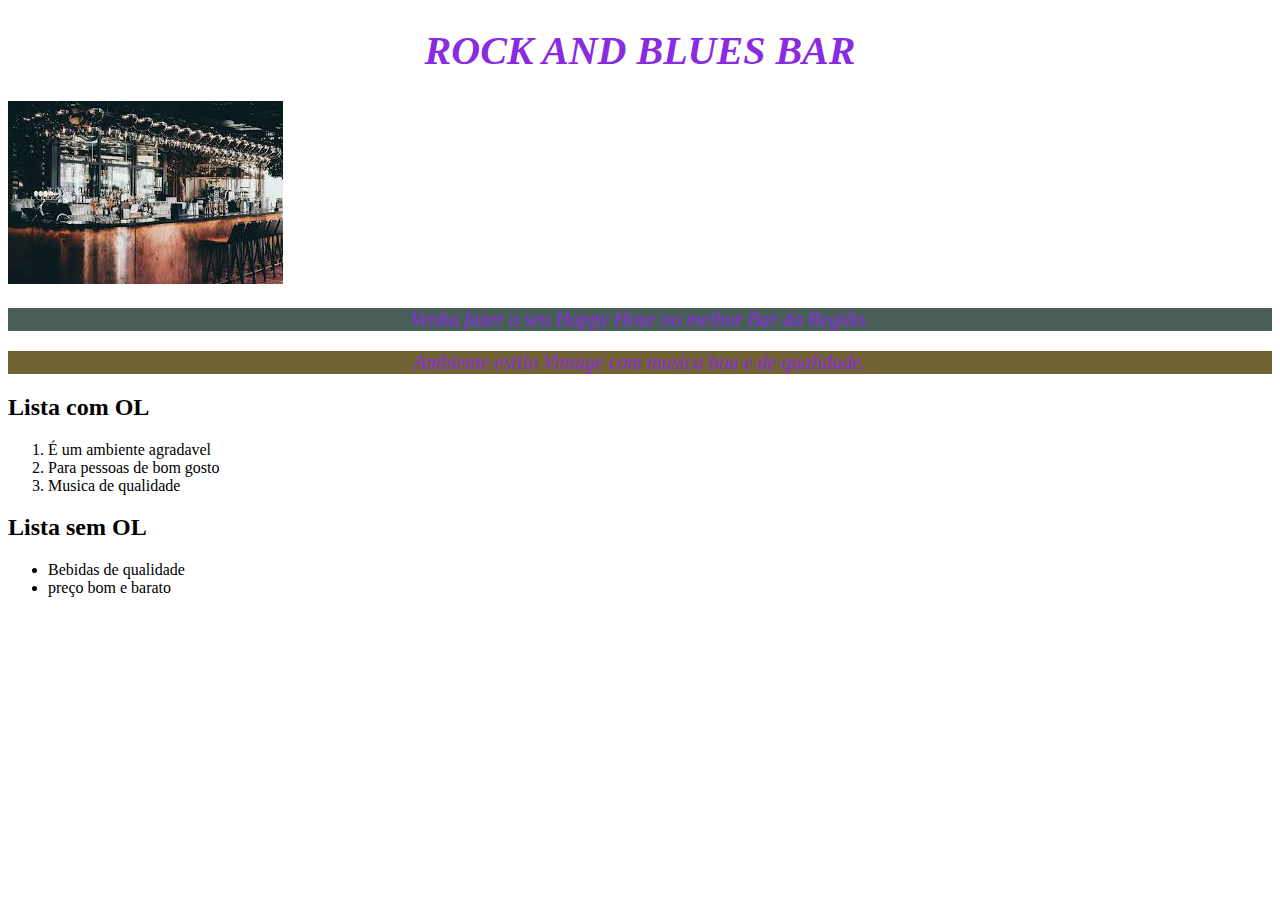
<file: index.html>
<!DOCTYPE html>
<html lang="en">
<head>
    <meta charset="UTF-8">
     <link rel="stylesheet" href="style.css"/>

    <meta name="viewport" content="width=device-width, initial-scale=1.0">
    <title>Formadores</title>
</head>
<body>
    <h1 class="destaques">ROCK AND BLUES BAR</h1>
    
    <img src="barairton.jpg" alt="aqui é uma foto de bodega"/>

    <section id="texto">

        <div id="texto1" >
    <p class="destaques">Venha fazer o seu  Happy Hour no melhor Bar da Região.</p>
    </div>
 
    <div id="texto2">
    <p class="destaques"">Ambiente  estilo Vintage com  musica boa e de qualidade.</p>
    </div>
    </section>

<section id="Listas">
<h2> Lista com OL</h2>
<ol>
    <li>É um ambiente agradavel</li>
    <li>Para pessoas de bom gosto </li>
    <li>Musica de qualidade </li>
</ol>
<h2> Lista sem OL</h2>
<ul>
    <li>Bebidas de qualidade</li>
    <li>preço bom e barato</li>
</ul>
</section>

</body>
</html>
</file>
<file: style.css>
p{
    color:aqua;
        font-size: 20px;
        text-align: center;
}

h1{
    color:brown;
    text-align: center;
    font-size: 40px;
    font-style: italic;
}

#texto1{
    color:rgb(64,224,208);
    background-color:#495E57;
     
}
#texto2{
    color:rgb(0,250,154) ;
    background-color:#706233 ;
}
.destaques {
    color:rgb(138,43,226);
    font-size: 35;
    font-style: italic;

}
</file>
